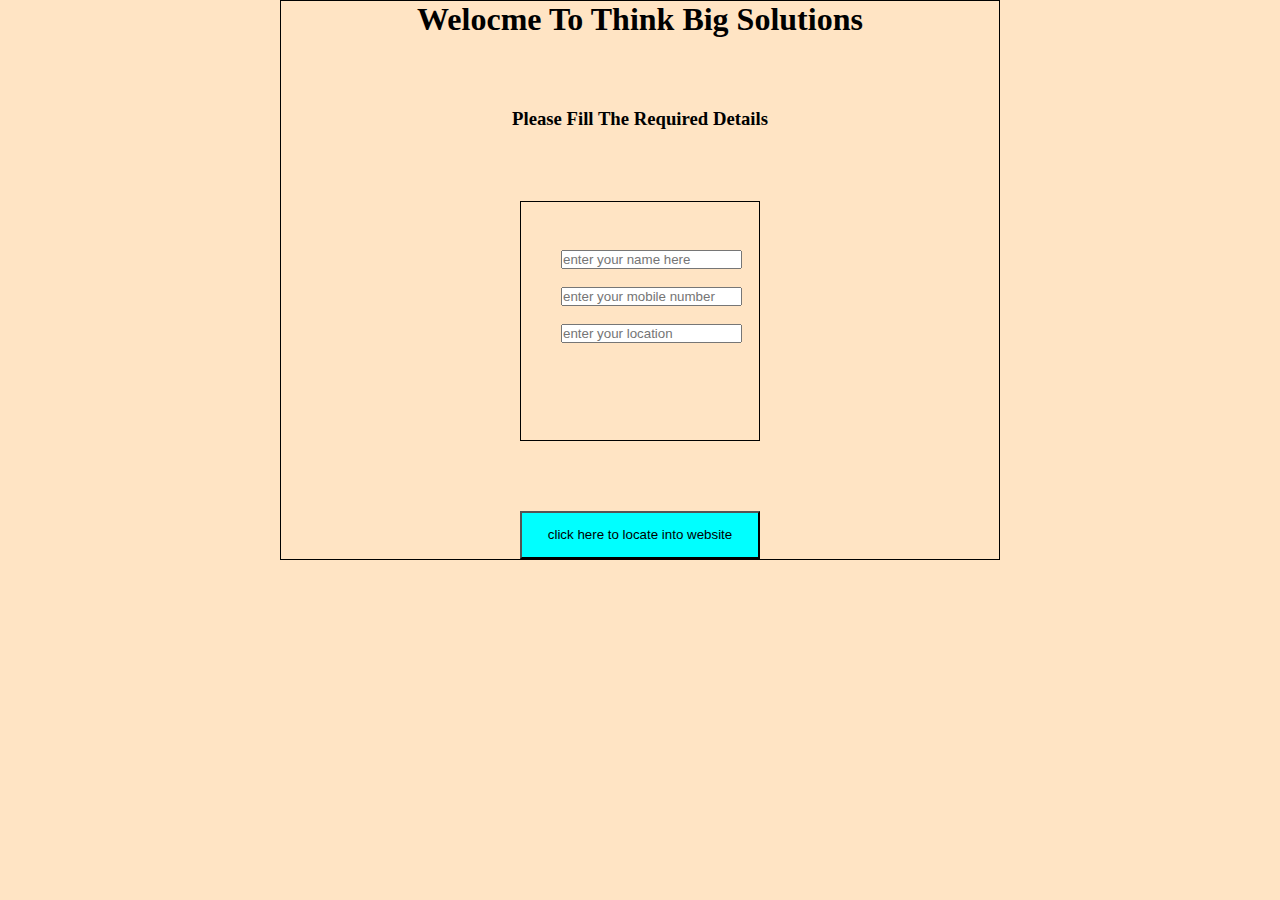
<file: index.html>
<!DOCTYPE html>
<html lang="en">
<head>
    <meta charset="UTF-8">
    <meta name="viewport" content="width=device-width, initial-scale=1.0">
    <title>Document</title>
    <style>
        *
        {
            padding:0;
            margin:0;
            box-sizing: border-box;
        }
        body{
            height: 100%;
            width:100%;
            background-color:bisque;
        }
        .main_container
        {
            border:1px solid black;
            width:45rem;
            height:35rem;
            display: flex;
            flex-direction: column;
            justify-content: space-between;
            align-items: center;
            margin:0 auto;
        }
        .sub_container1
        {
            border:1px solid black;
            width:15rem;
            height:15rem;
            padding:3rem 2.5rem;
        }
       .sub_container2
       {
        padding:0 auto;
    
       }
        .login
        {
            width:15rem;
            height:3rem;
            background-color:aqua;
            font-weight: 300;
        }
    </style>
</head>
<body>
    <div class="main_container">
        <h1>Welocme To Think Big Solutions</h1>
        <h3>Please Fill The Required Details</h3>
      <div class="sub_container1">
        <input type="text" placeholder="enter your name here" class="details" required><br><br>
        <input type="tel" placeholder="enter your mobile number" pattern="[0-9]{3}-[0-9]{3}-[0-9]{4}" class="details" required><br><br>
        <input type="text" placeholder="enter your location" class="details" required><br><br>
      </div>
        <div class="sub_container2">
           <a href="index11.html"><input type="button"  value="click here to locate into website" class="login"></a>
        </div>
    </div>
</body>
</html>
</file>
